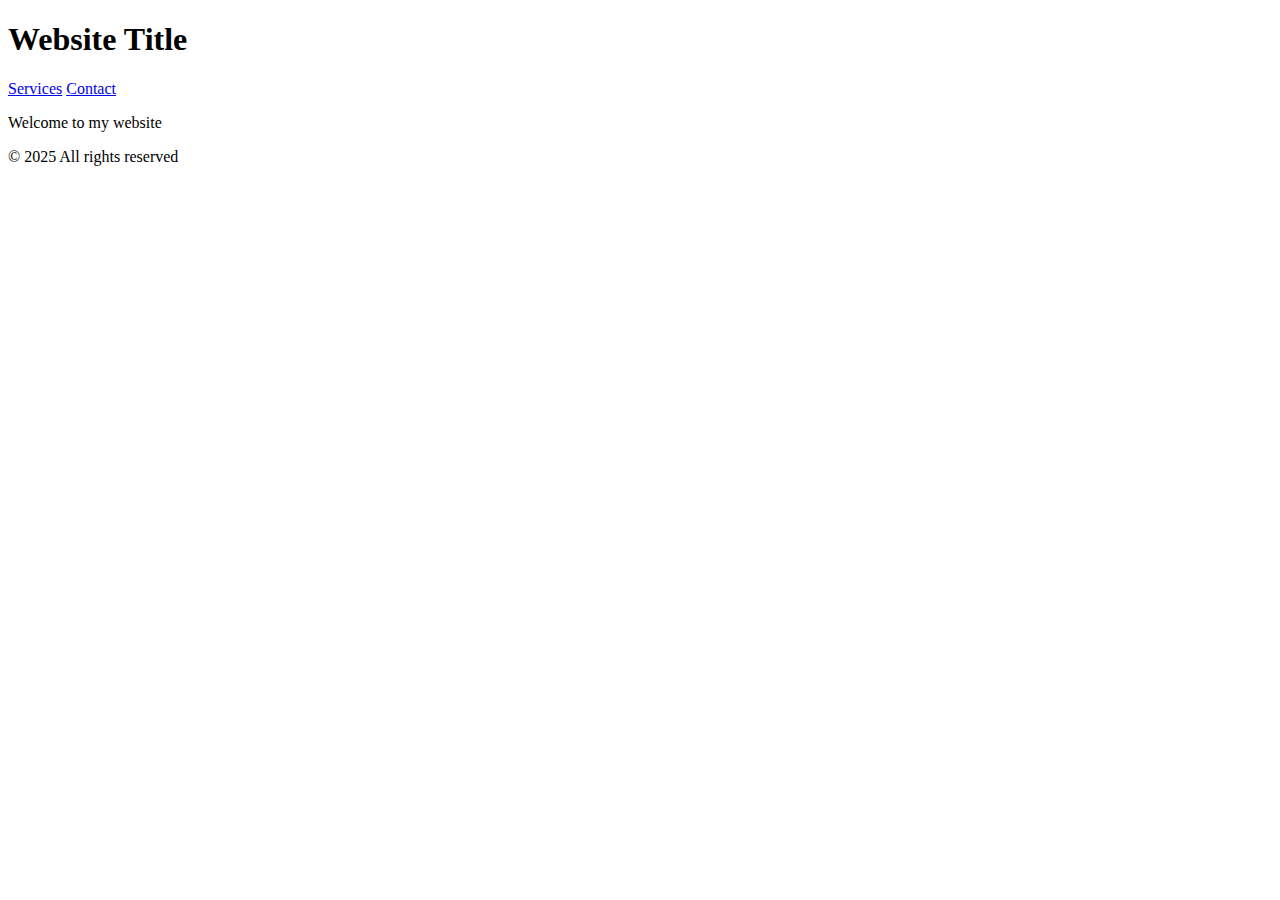
<file: html_css_js_prac/HTML_Prac/semantic_html/index.html>
<!-- convert the following non semantic code to semantic code

<div class="wrapper">
    <div class="top">Website Title</div>
    <div class="menu">
        <a href="#">Services</a>
        <a href="#">Contact</a>
    </div>
    <div class="content">
        <div class="box">Welcome to my website.</div>
    </div>
    <div class="bottom">© 2025 All rights reserved</div>
</div>

-->

<!DOCTYPE html>
<html lang="en">
<head>
    <meta charset="UTF-8">
    <meta name="viewport" content="width=device-width, initial-scale=1.0">
    <title>Website Title</title>
</head>
<body>
    <header>
        <h1>Website Title</h1>
    </header>
    
    <nav>
        <a href="#">Services</a>
        <a href="#">Contact</a>
    </nav>
    
    <main>
        <p>Welcome to my website</p>
    </main>

    <footer>
        <p>© 2025 All rights reserved</p>
    </footer>
</body>
</html>
</file>
